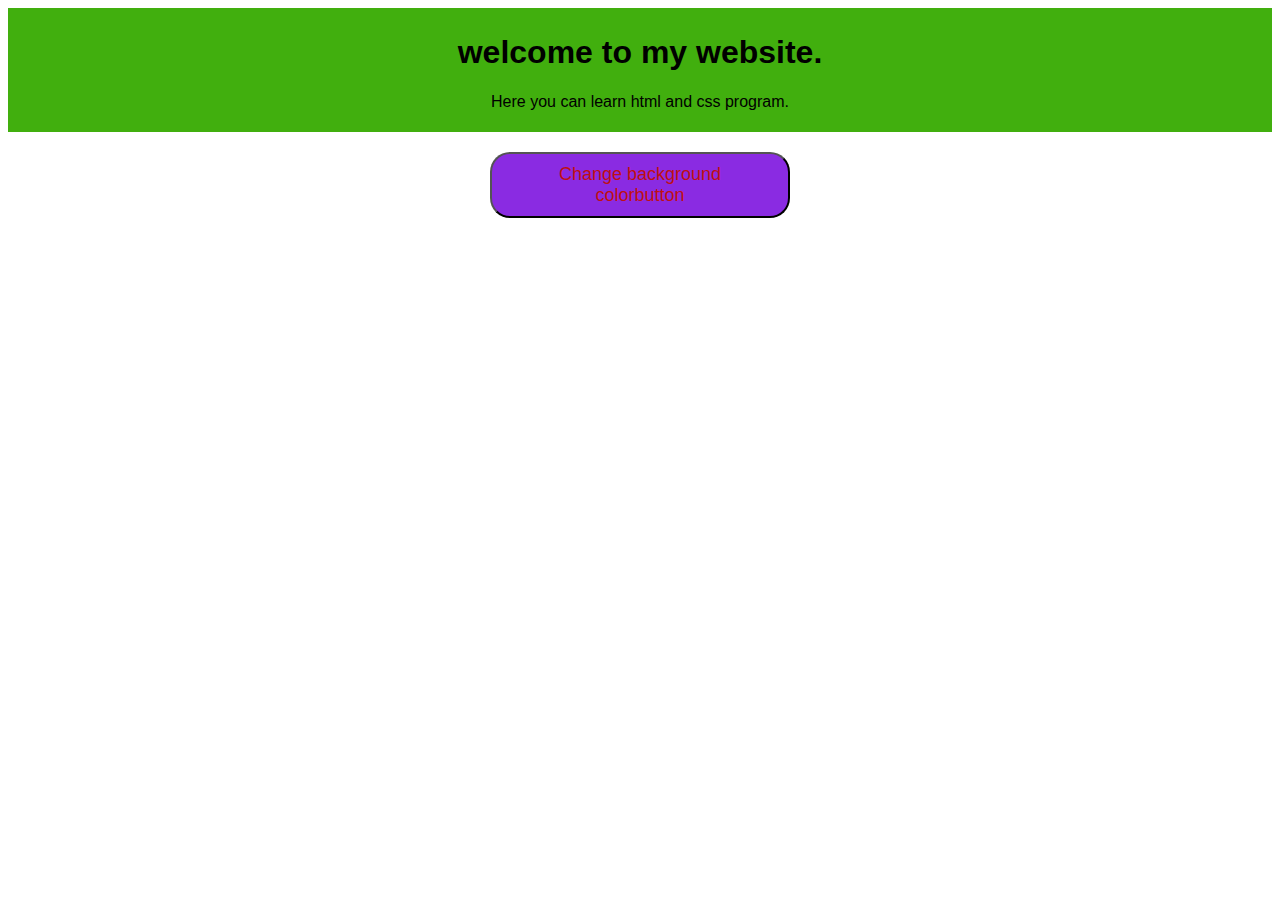
<file: pradarsh.html>
<!DOCTYPE html>
<html>
    <head>
        <title>
            pradarsh website
        </title>
        <style>
            body{
                font-family: Arial, Helvetica, sans-serif;
                text-align: center;

            }
            .heading{
                padding: 5px;
                background-color: rgb(65, 175, 14);
            }
            .colorbutton{
                padding: 10px 20px;
                font-size: 18px;
                background-color: blueviolet;
                color:rgb(192, 16, 16);
                border-radius: 20px;
                width: 300px;
                margin-top: 20px;
            }
        </style>
    </head>
    <body>
        <div class="heading">
            <h1>welcome to my website.</h1>
            <p>Here you can learn html and css program.</p>
        </div>
        <div>
            <button class="colorbutton">Change background colorbutton</button>
        </div>
    </body>
</html>
</file>
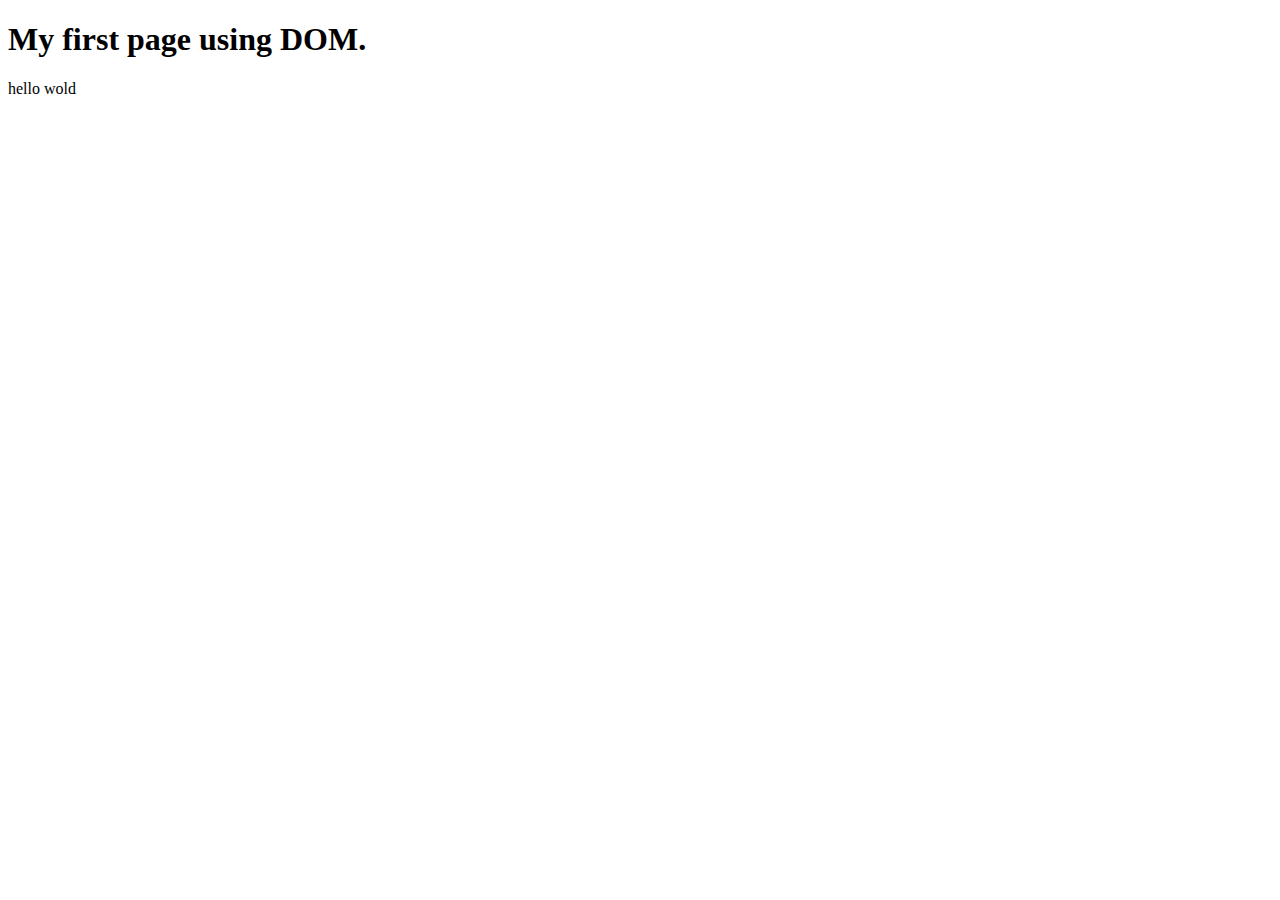
<file: pradarshDOM.html>
<!DOCTYPE html>
<html>
    <body>
        <h1>My first page using DOM.</h1>
        <p id="para"></p>
        <script>
            document.getElementById("para").innerHTML = "hello wold";
        </script>
    </body>
</html>
</file>
